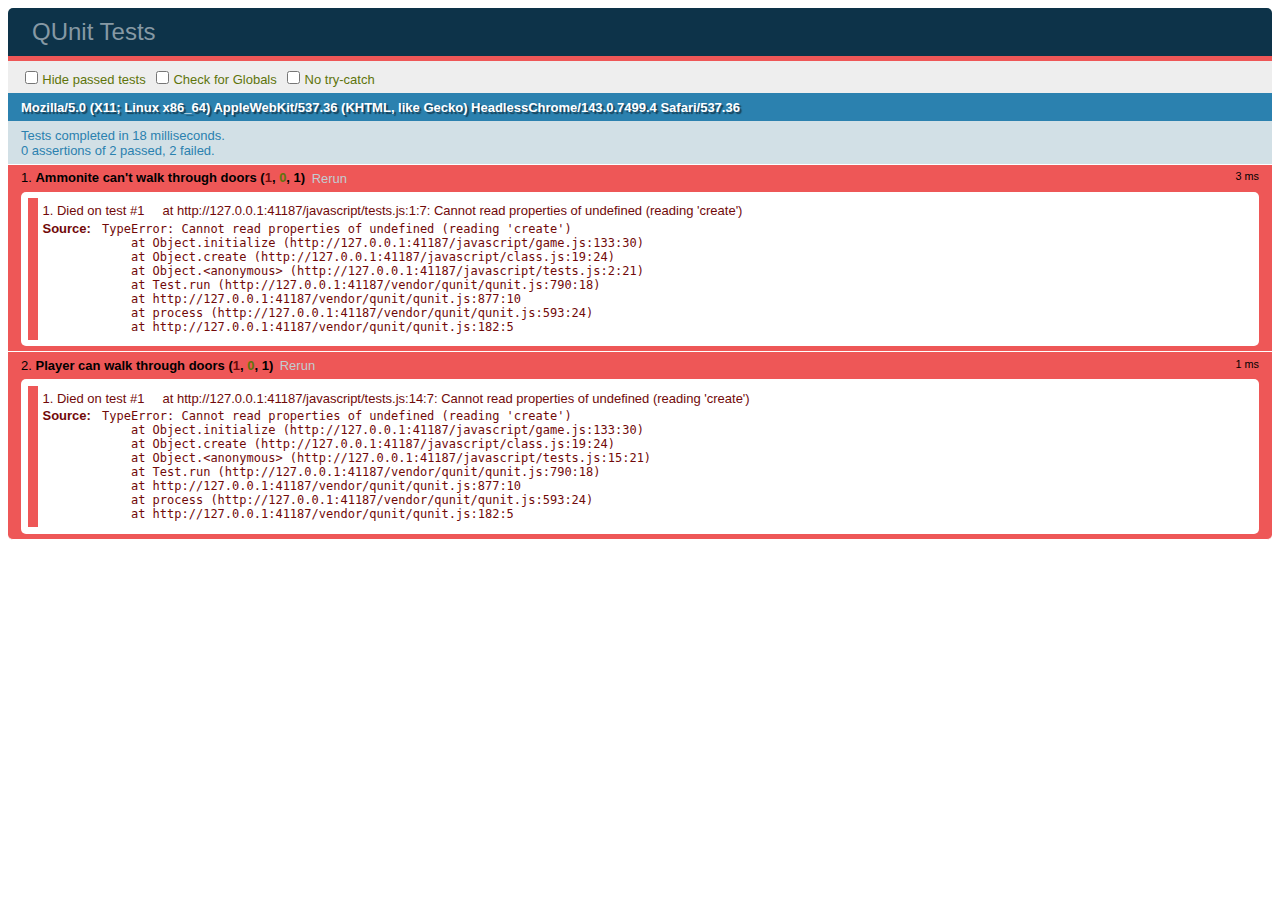
<file: test.html>
<!doctype html>
<html lang="en">
    <head>
        <title>QUnit Tests</title>
        <link rel="stylesheet" type="text/css" href="vendor/qunit/qunit.css">
        <link rel="shortcut icon" type="image/png" href="http://qunitjs.com/favicon.ico" />
    </head>
    <body>
        <div id="qunit"></div>
        <div id="qunit-fixture"></div>

        <script src="javascript/class.js"></script>
        <script src="javascript/util.js"></script>
        <script src="javascript/htmlview.js"></script>
        <script src="javascript/keyboardInput.js"></script>
        <script src="javascript/items.js"></script>
        <script src="javascript/creatures.js"></script>
        <script src="javascript/game.js"></script>
        <script src="javascript/main.js"></script>

        <script src="vendor/qunit/qunit.js"></script>
        <script src="javascript/tests.js"></script>
    </body>
</html>
</file>
<file: vendor/qunit/qunit.css>
/*!
 * QUnit 1.15.0
 * http://qunitjs.com/
 *
 * Copyright 2014 jQuery Foundation and other contributors
 * Released under the MIT license
 * http://jquery.org/license
 *
 * Date: 2014-08-08T16:00Z
 */

/** Font Family and Sizes */

#qunit-tests, #qunit-header, #qunit-banner, #qunit-testrunner-toolbar, #qunit-userAgent, #qunit-testresult {
	font-family: "Helvetica Neue Light", "HelveticaNeue-Light", "Helvetica Neue", Calibri, Helvetica, Arial, sans-serif;
}

#qunit-testrunner-toolbar, #qunit-userAgent, #qunit-testresult, #qunit-tests li { font-size: small; }
#qunit-tests { font-size: smaller; }


/** Resets */

#qunit-tests, #qunit-header, #qunit-banner, #qunit-userAgent, #qunit-testresult, #qunit-modulefilter {
	margin: 0;
	padding: 0;
}


/** Header */

#qunit-header {
	padding: 0.5em 0 0.5em 1em;

	color: #8699A4;
	background-color: #0D3349;

	font-size: 1.5em;
	line-height: 1em;
	font-weight: 400;

	border-radius: 5px 5px 0 0;
}

#qunit-header a {
	text-decoration: none;
	color: #C2CCD1;
}

#qunit-header a:hover,
#qunit-header a:focus {
	color: #FFF;
}

#qunit-testrunner-toolbar label {
	display: inline-block;
	padding: 0 0.5em 0 0.1em;
}

#qunit-banner {
	height: 5px;
}

#qunit-testrunner-toolbar {
	padding: 0.5em 1em 0.5em 1em;
	color: #5E740B;
	background-color: #EEE;
	overflow: hidden;
}

#qunit-userAgent {
	padding: 0.5em 1em 0.5em 1em;
	background-color: #2B81AF;
	color: #FFF;
	text-shadow: rgba(0, 0, 0, 0.5) 2px 2px 1px;
}

#qunit-modulefilter-container {
	float: right;
}

/** Tests: Pass/Fail */

#qunit-tests {
	list-style-position: inside;
}

#qunit-tests li {
	padding: 0.4em 1em 0.4em 1em;
	border-bottom: 1px solid #FFF;
	list-style-position: inside;
}

#qunit-tests.hidepass li.pass, #qunit-tests.hidepass li.running  {
	display: none;
}

#qunit-tests li strong {
	cursor: pointer;
}

#qunit-tests li a {
	padding: 0.5em;
	color: #C2CCD1;
	text-decoration: none;
}
#qunit-tests li a:hover,
#qunit-tests li a:focus {
	color: #000;
}

#qunit-tests li .runtime {
	float: right;
	font-size: smaller;
}

.qunit-assert-list {
	margin-top: 0.5em;
	padding: 0.5em;

	background-color: #FFF;

	border-radius: 5px;
}

.qunit-collapsed {
	display: none;
}

#qunit-tests table {
	border-collapse: collapse;
	margin-top: 0.2em;
}

#qunit-tests th {
	text-align: right;
	vertical-align: top;
	padding: 0 0.5em 0 0;
}

#qunit-tests td {
	vertical-align: top;
}

#qunit-tests pre {
	margin: 0;
	white-space: pre-wrap;
	word-wrap: break-word;
}

#qunit-tests del {
	background-color: #E0F2BE;
	color: #374E0C;
	text-decoration: none;
}

#qunit-tests ins {
	background-color: #FFCACA;
	color: #500;
	text-decoration: none;
}

/*** Test Counts */

#qunit-tests b.counts                       { color: #000; }
#qunit-tests b.passed                       { color: #5E740B; }
#qunit-tests b.failed                       { color: #710909; }

#qunit-tests li li {
	padding: 5px;
	background-color: #FFF;
	border-bottom: none;
	list-style-position: inside;
}

/*** Passing Styles */

#qunit-tests li li.pass {
	color: #3C510C;
	background-color: #FFF;
	border-left: 10px solid #C6E746;
}

#qunit-tests .pass                          { color: #528CE0; background-color: #D2E0E6; }
#qunit-tests .pass .test-name               { color: #366097; }

#qunit-tests .pass .test-actual,
#qunit-tests .pass .test-expected           { color: #999; }

#qunit-banner.qunit-pass                    { background-color: #C6E746; }

/*** Failing Styles */

#qunit-tests li li.fail {
	color: #710909;
	background-color: #FFF;
	border-left: 10px solid #EE5757;
	white-space: pre;
}

#qunit-tests > li:last-child {
	border-radius: 0 0 5px 5px;
}

#qunit-tests .fail                          { color: #000; background-color: #EE5757; }
#qunit-tests .fail .test-name,
#qunit-tests .fail .module-name             { color: #000; }

#qunit-tests .fail .test-actual             { color: #EE5757; }
#qunit-tests .fail .test-expected           { color: #008000; }

#qunit-banner.qunit-fail                    { background-color: #EE5757; }


/** Result */

#qunit-testresult {
	padding: 0.5em 1em 0.5em 1em;

	color: #2B81AF;
	background-color: #D2E0E6;

	border-bottom: 1px solid #FFF;
}
#qunit-testresult .module-name {
	font-weight: 700;
}

/** Fixture */

#qunit-fixture {
	position: absolute;
	top: -10000px;
	left: -10000px;
	width: 1000px;
	height: 1000px;
}
</file>
